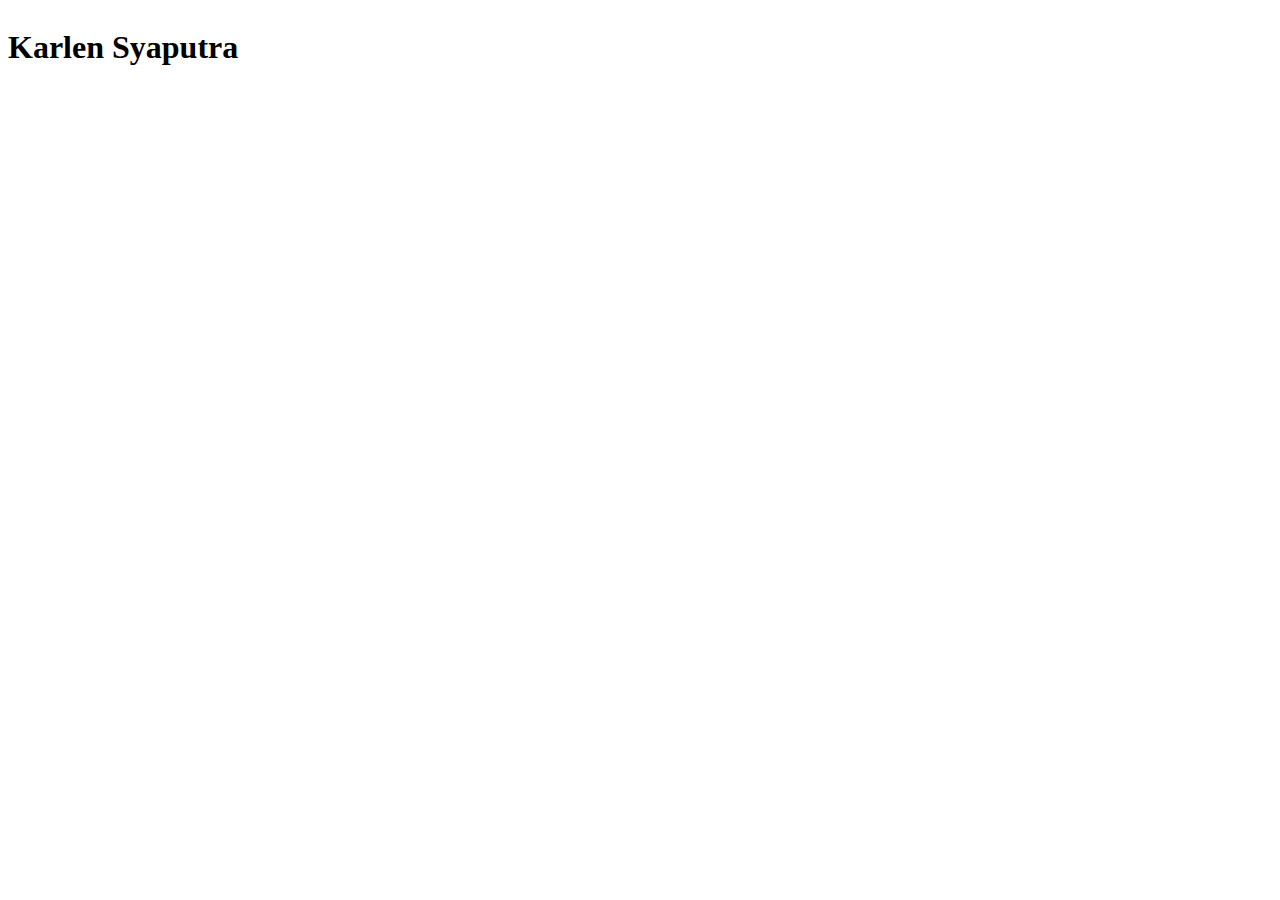
<file: tessss.html>
<!DOCTYPE html>
<html>
<head>
  <title>Teks Bergerak dalam Marquee</title>
  <style>
    .marquee-container {
      width: 100%;
      overflow: hidden;
    }

    .marquee-content {
      display: inline-block;
      white-space: nowrap;
      animation: marqueeAnimation 10s linear infinite;
    }

    @keyframes marqueeAnimation {
      0%, 100% {
        transform: translateX(0);
      }
      50% {
        transform: translateX(-100%);
      }
    }
  </style>
</head>
<body>
  <div class="marquee-container">
    <div class="marquee-content">
      <span>
        <h1>Karlen Syaputra</h1>
      </span>
    
    </div>
  </div>
</body>
</html>
</file>
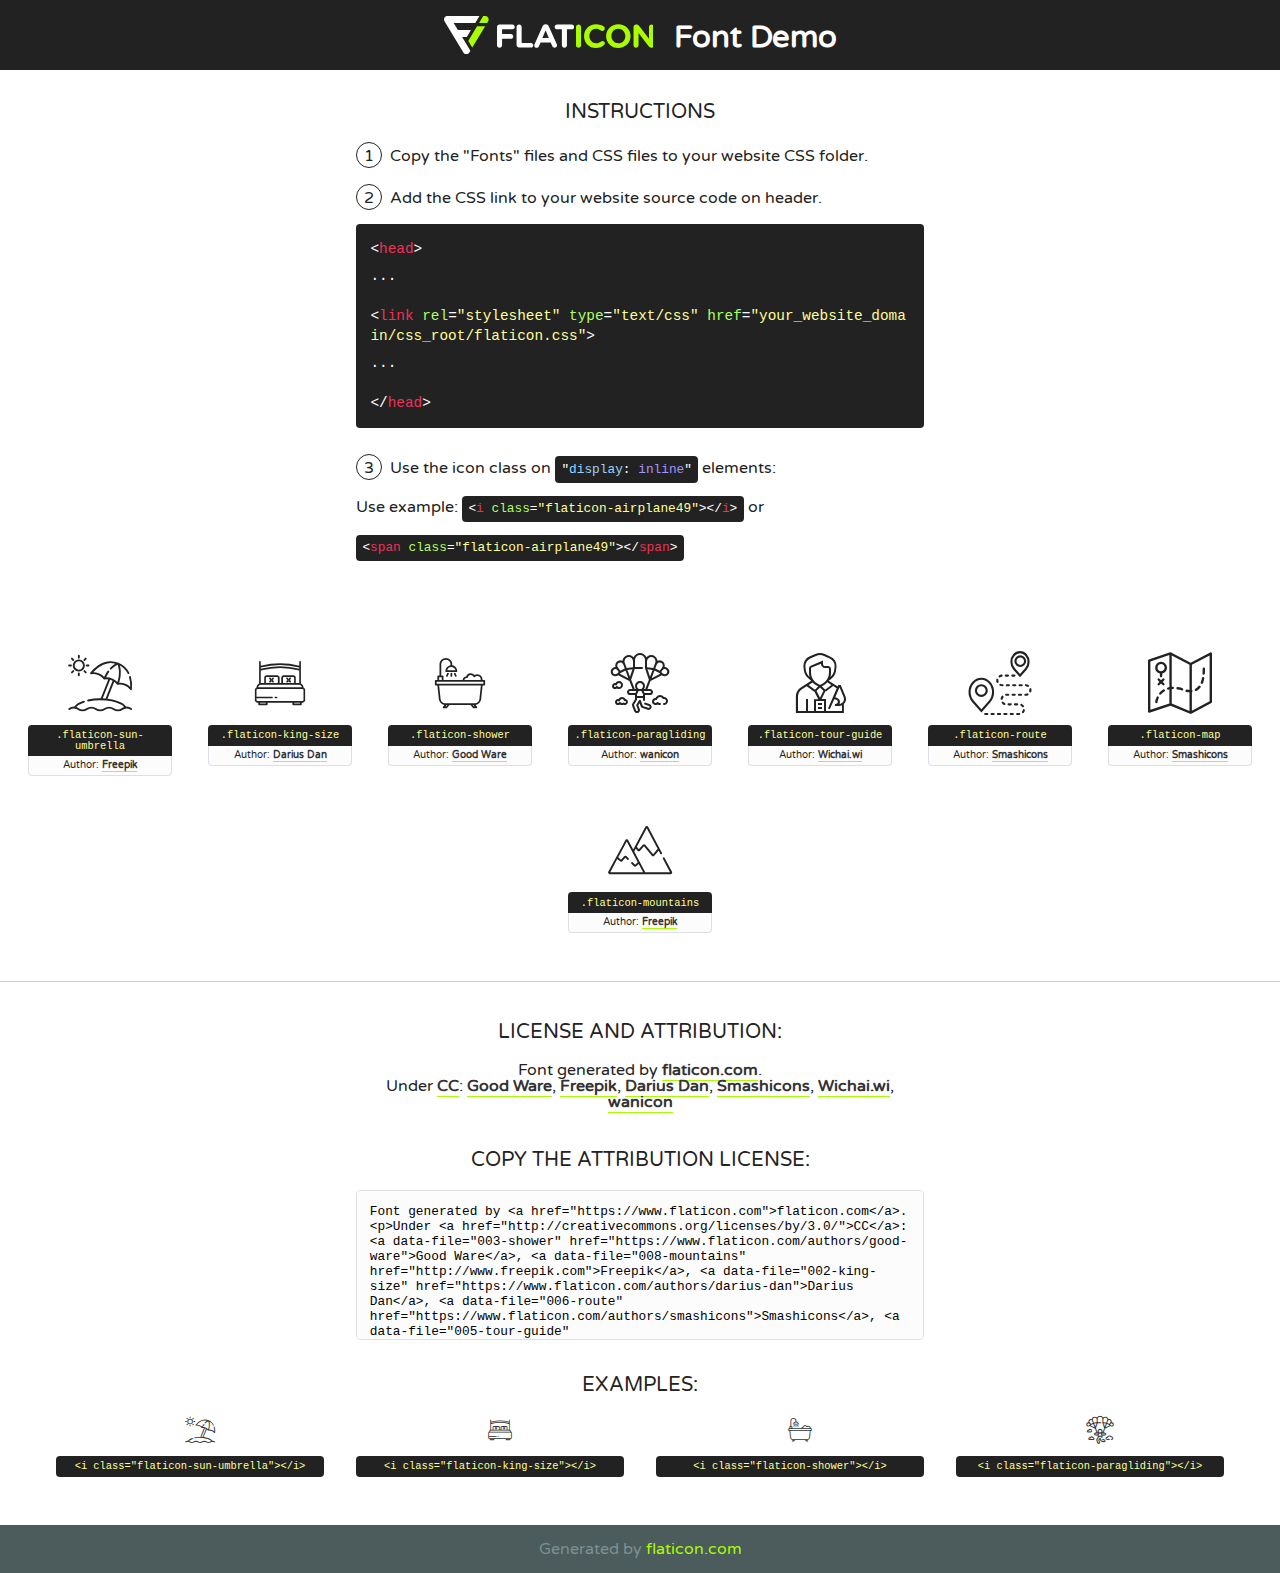
<file: fonts/flaticon/font/flaticon.html>
<!DOCTYPE html>
<!--
  Flaticon icon font: Flaticon
  Creation date: 22/08/2019 02:16
-->
<html>
<!DOCTYPE html>
<html>

<head>
    <title>Flaticon WebFont</title>
    <link href="http://fonts.googleapis.com/css?family=Varela+Round" rel="stylesheet" type="text/css" />
    <link rel="stylesheet" type="text/css" href="flaticon.css">
    <meta charset="UTF-8">
    <style>
    html, body, div, span, applet, object, iframe,
    h1, h2, h3, h4, h5, h6, p, blockquote, pre,
    a, abbr, acronym, address, big, cite, code,
    del, dfn, em, img, ins, kbd, q, s, samp,
    small, strike, strong, sub, sup, tt, var,
    b, u, i, center,
    dl, dt, dd, ol, ul, li,
    fieldset, form, label, legend,
    table, caption, tbody, tfoot, thead, tr, th, td,
    article, aside, canvas, details, embed, 
    figure, figcaption, footer, header, hgroup, 
    menu, nav, output, ruby, section, summary,
    time, mark, audio, video {
        margin: 0;
        padding: 0;
        border: 0;
        font-size: 100%;
        font: inherit;
        vertical-align: baseline;
    }
    /* HTML5 display-role reset for older browsers */
    article, aside, details, figcaption, figure, 
    footer, header, hgroup, menu, nav, section {
        display: block;
    }
    body {
        line-height: 1;
    }
    ol, ul {
        list-style: none;
    }
    blockquote, q {
        quotes: none;
    }
    blockquote:before, blockquote:after,
    q:before, q:after {
        content: '';
        content: none;
    }
    table {
        border-collapse: collapse;
        border-spacing: 0;
    }
    body {
        font-family: 'Varela Round', Helvetica, Arial, sans-serif;
        font-size: 16px;
        color: #222;
    }
    a {
        color: #333;
        border-bottom: 1px solid #a9fd00;
        font-weight: bold;
        text-decoration: none;
    }
    * {
        -moz-box-sizing: border-box;
        -webkit-box-sizing: border-box;
        box-sizing: border-box;
        margin: 0;
        padding: 0;
    }
    [class^="flaticon-"]:before, [class*=" flaticon-"]:before, [class^="flaticon-"]:after, [class*=" flaticon-"]:after {
        font-family: Flaticon;
        font-size: 30px;
        font-style: normal;
        margin-left: 20px;
        color: #333;
    }
    .wrapper {
        max-width: 600px;
        margin: auto;
        padding: 0 1em;
    }
    .title {
        font-size: 1.25em;
        text-align: center;
        margin-bottom: 1em;
        text-transform: uppercase;
    }
    header {
        text-align: center;
        background-color: #222;
        color: #fff;
        padding: 1em;
    }
    header .logo {
        width: 210px;
        height: 38px;
        display: inline-block;
        vertical-align: middle;
        margin-right: 1em;
        border: none;
    }
    header strong {
        font-size: 1.95em;
        font-weight: bold;
        vertical-align: middle;
        margin-top: 5px;
        display: inline-block;
    }
    .demo {
        margin: 2em auto;
        line-height: 1.25em;
    }
    .demo ul li {
        margin-bottom: 1em;
    }
    .demo ul li .num {
        color: #222;
        border-radius: 20px;
        display: inline-block;
        width: 26px;
        padding: 3px;
        height: 26px;
        text-align: center;
        margin-right: 0.5em;
        border: 1px solid #222;
    }
    .demo ul li code {
        background-color: #222;
        border-radius: 4px;
        padding: 0.25em 0.5em;
        display: inline-block;
        color: #fff;
        font-family: Consolas,Monaco,Lucida Console,Liberation Mono,DejaVu Sans Mono,Bitstream Vera Sans Mono,Courier New, monospace;
        font-weight: lighter;
        margin-top: 1em;
        font-size: 0.8em;
        word-break: break-all;
    }
    .demo ul li code.big {
        padding: 1em;
        font-size: 0.9em;
    }
    .demo ul li code .red {
        color: #EF3159;
    }
    .demo ul li code .green {
        color: #ACFF65;
    }
    .demo ul li code .yellow {
        color: #FFFF99;
    }
    .demo ul li code .blue {
        color: #99D3FF;
    }
    .demo ul li code .purple {
        color: #A295FF;
    }
    .demo ul li code .dots {
        margin-top: 0.5em;
        display: block;
    }
    #glyphs {
        border-bottom: 1px solid #ccc;
        padding: 2em 0;
        text-align: center;
    }
    .glyph {
        display: inline-block;
        width: 9em;
        margin: 1em;
        text-align: center;
        vertical-align: top;
        background: #FFF;
    }
    .glyph .glyph-icon {
        padding: 10px;
        display: block;
        font-family:"Flaticon";
        font-size: 64px;
        line-height: 1;
    }
    .glyph .glyph-icon:before {
        font-size: 64px;
        color: #222;
        margin-left: 0;
    }
    .class-name {
        font-size: 0.65em;
        background-color: #222;
        color: #fff;
        border-radius: 4px 4px 0 0;
        padding: 0.5em;
        color: #FFFF99;
        font-family: Consolas,Monaco,Lucida Console,Liberation Mono,DejaVu Sans Mono,Bitstream Vera Sans Mono,Courier New, monospace;
    }
    .author-name {
        font-size: 0.6em;
        background-color: #fcfcfd;
        border: 1px solid #DEDEE4;
        border-top: 0;
        border-radius: 0 0 4px 4px;
        padding: 0.5em;
    }
    .class-name:last-child {
        font-size: 10px;
        color:#888;
    }
    .class-name:last-child a {
        font-size: 10px;
        color:#555;
    }
    .class-name:last-child a:hover {
        color:#a9fd00;
    }
    .glyph > input {
        display: block;
        width: 100px;
        margin: 5px auto;
        text-align: center;
        font-size: 12px;
        cursor: text;
    }
    .glyph > input.icon-input {
        font-family:"Flaticon";
        font-size: 16px;
        margin-bottom: 10px;
    }
    .attribution .title {
        margin-top: 2em;
    }
    .attribution textarea {
        background-color: #fcfcfd;
        padding: 1em;
        border: none;
        box-shadow: none;
        border: 1px solid #DEDEE4;
        border-radius: 4px;
        resize: none;
        width: 100%;
        height: 150px;
        font-size: 0.8em;
        font-family: Consolas,Monaco,Lucida Console,Liberation Mono,DejaVu Sans Mono,Bitstream Vera Sans Mono,Courier New, monospace;
        -webkit-appearance: none;
    }
    .iconsuse {
        margin: 2em auto;
        text-align: center;
        max-width: 1200px;
    }
    .iconsuse:after {
        content: '';
        display: table;
        clear: both;
    }
    .iconsuse .image {
        float: left;
        width: 25%;
        padding: 0 1em;
    }
    .iconsuse .image p {
        margin-bottom: 1em;
    }
    .iconsuse .image span {
        display: block;
        font-size: 0.65em;
        background-color: #222;
        color: #fff;
        border-radius: 4px;
        padding: 0.5em;
        color: #FFFF99;
        margin-top: 1em;
        font-family: Consolas,Monaco,Lucida Console,Liberation Mono,DejaVu Sans Mono,Bitstream Vera Sans Mono,Courier New, monospace;
    }
    #footer {
        text-align: center;
        background-color: #4C5B5C;
        color: #7c9192;
        padding: 1em;
    }
    #footer a {
        border: none;
        color: #a9fd00;
        font-weight: normal;
    }
    @media (max-width: 960px) {
        .iconsuse .image {
            width: 50%;
        }
    }
    @media (max-width: 560px) {
        .iconsuse .image {
            width: 100%;
        }
    }
    </style>
</head>

<body class="characters-off">

    <header>
        <a href="https://www.flaticon.com" target="_blank" class="logo">
            <svg version="1.1" xmlns="http://www.w3.org/2000/svg" xmlns:xlink="http://www.w3.org/1999/xlink" xmlns:a="http://ns.adobe.com/AdobeSVGViewerExtensions/3.0/" viewBox="0 0 560.875 102.036" enable-background="new 0 0 560.875 102.036" xml:space="preserve">
                <defs>
                </defs>
                <g>
                    <g class="letters">
                        <path fill="#ffffff" d="M141.596,29.675c0-3.777,2.985-6.767,6.764-6.767h34.438c3.426,0,6.15,2.728,6.15,6.15
                        c0,3.43-2.724,6.149-6.15,6.149h-27.674v13.091h23.719c3.429,0,6.151,2.724,6.151,6.15c0,3.43-2.723,6.149-6.151,6.149h-23.719
                        v17.574c0,3.773-2.986,6.761-6.764,6.761c-3.779,0-6.764-2.989-6.764-6.761V29.675z"></path>
                        <path fill="#ffffff" d="M193.844,29.149c0-3.781,2.985-6.767,6.764-6.767c3.776,0,6.763,2.985,6.763,6.767v42.957h25.039
                        c3.426,0,6.149,2.726,6.149,6.153c0,3.425-2.723,6.15-6.149,6.15h-31.802c-3.779,0-6.764-2.986-6.764-6.768V29.149z"></path>
                        <path fill="#ffffff" d="M241.891,75.71l21.438-48.407c1.492-3.341,4.215-5.357,7.906-5.357h0.792
                        c3.686,0,6.323,2.017,7.815,5.357l21.439,48.407c0.436,0.967,0.701,1.845,0.701,2.723c0,3.602-2.809,6.501-6.414,6.501
                        c-3.161,0-5.269-1.845-6.499-4.655l-4.132-9.661h-27.059l-4.301,10.102c-1.144,2.631-3.426,4.214-6.237,4.214
                        c-3.517,0-6.24-2.81-6.24-6.325C241.1,77.64,241.451,76.677,241.891,75.71z M279.932,58.666l-8.521-20.297l-8.526,20.297H279.932
                        z"></path>
                        <path fill="#ffffff" d="M314.864,35.387H301.86c-3.429,0-6.239-2.813-6.239-6.238c0-3.429,2.811-6.24,6.239-6.24h39.533
                        c3.426,0,6.237,2.811,6.237,6.24c0,3.425-2.811,6.238-6.237,6.238h-13.001v42.785c0,3.773-2.99,6.761-6.764,6.761
                        c-3.779,0-6.764-2.989-6.764-6.761V35.387z"></path>
                        <path fill="#A9FD00" d="M352.615,29.149c0-3.781,2.985-6.767,6.767-6.767c3.774,0,6.761,2.985,6.761,6.767v49.024
                        c0,3.773-2.987,6.761-6.761,6.761c-3.781,0-6.767-2.989-6.767-6.761V29.149z"></path>
                        <path fill="#A9FD00" d="M374.132,53.836v-0.179c0-17.481,13.178-31.801,32.065-31.801c9.22,0,15.459,2.458,20.557,6.238
                        c1.402,1.054,2.637,2.985,2.637,5.357c0,3.692-2.985,6.59-6.681,6.59c-1.845,0-3.071-0.702-4.044-1.319
                        c-3.776-2.813-7.729-4.393-12.562-4.393c-10.364,0-17.831,8.611-17.831,19.154v0.173c0,10.542,7.291,19.329,17.831,19.329
                        c5.715,0,9.492-1.756,13.359-4.834c1.049-0.874,2.458-1.491,4.039-1.491c3.429,0,6.325,2.813,6.325,6.236
                        c0,2.106-1.056,3.78-2.282,4.834c-5.539,4.834-12.036,7.733-21.878,7.733C387.572,85.464,374.132,71.493,374.132,53.836z"></path>
                        <path fill="#A9FD00" d="M433.009,53.836v-0.179c0-17.481,13.79-31.801,32.766-31.801c18.981,0,32.592,14.143,32.592,31.628v0.173
                        c0,17.483-13.785,31.807-32.769,31.807C446.625,85.464,433.009,71.32,433.009,53.836z M484.224,53.836v-0.179
                        c0-10.539-7.725-19.326-18.626-19.326c-10.893,0-18.449,8.611-18.449,19.154v0.173c0,10.542,7.73,19.329,18.626,19.329
                        C476.676,72.986,484.224,64.378,484.224,53.836z"></path>
                        <path fill="#A9FD00" d="M506.233,29.321c0-3.774,2.99-6.763,6.767-6.763h1.401c3.252,0,5.183,1.583,7.029,3.953l26.093,34.265
                        V29.059c0-3.692,2.99-6.677,6.681-6.677c3.683,0,6.671,2.985,6.671,6.677v48.934c0,3.78-2.987,6.765-6.764,6.765h-0.436
                        c-3.257,0-5.188-1.581-7.034-3.953l-27.056-35.492v32.944c0,3.687-2.985,6.676-6.678,6.676c-3.683,0-6.673-2.989-6.673-6.676
                        V29.321z"></path>
                    </g>
                    <g class="insignia">
                        <path fill="#ffffff" d="M48.372,56.137h12.517l11.156-18.537H37.186L25.688,18.539h57.825L94.668,0H9.271
                        C5.925,0,2.842,1.801,1.198,4.716c-1.644,2.907-1.593,6.482,0.134,9.343l50.38,83.501c1.678,2.781,4.689,4.476,7.938,4.476
                        c3.246,0,6.257-1.695,7.935-4.476l2.898-4.804L48.372,56.137z"></path>
                        <g class="i">
                            <path fill="#A9FD00" d="M93.575,18.539h0.031v0.004l21.652,0.004l2.705-4.488c1.727-2.861,1.778-6.436,0.133-9.343
                            C116.454,1.801,113.371,0,110.026,0h-5.294L93.575,18.539z"></path>
                            <polygon fill="#A9FD00" points="88.291,27.356 64.725,66.486 75.519,84.404 109.942,27.356"></polygon>
                        </g>
                    </g>
                </g>
            </svg>
        </a>
        <strong>Font Demo</strong>
    </header>


    <section class="demo wrapper">

        <p class="title">Instructions</p>

        <ul>
            <li>
                <span class="num">1</span>Copy the "Fonts" files and CSS files to your website CSS folder.
            </li>
            <li>
                <span class="num">2</span>Add the CSS link to your website source code on header.
                <code class="big">
                    &lt;<span class="red">head</span>&gt;
                    <br/><span class="dots">...</span>
                    <br/>&lt;<span class="red">link</span> <span class="green">rel</span>=<span class="yellow">"stylesheet"</span> <span class="green">type</span>=<span class="yellow">"text/css"</span> <span class="green">href</span>=<span class="yellow">"your_website_domain/css_root/flaticon.css"</span>&gt;
                    <br/><span class="dots">...</span>
                    <br/>&lt;/<span class="red">head</span>&gt;
                </code>
            </li>

            <li>
                <p>
                    <span class="num">3</span>Use the icon class on <code>"<span class="blue">display</span>:<span class="purple"> inline</span>"</code> elements:
                    <br />
                    Use example: <code>&lt;<span class="red">i</span> <span class="green">class</span>=<span class="yellow">&quot;flaticon-airplane49&quot;</span>&gt;&lt;/<span class="red">i</span>&gt;</code> or <code>&lt;<span class="red">span</span> <span class="green">class</span>=<span class="yellow">&quot;flaticon-airplane49&quot;</span>&gt;&lt;/<span class="red">span</span>&gt;</code>
            </li>
        </ul>

    </section>




   <section id="glyphs">          
    
      
        <div class="glyph"><div class="glyph-icon flaticon-sun-umbrella"></div>
            <div class="class-name">.flaticon-sun-umbrella</div>
            <div class="author-name">Author: <a data-file="001-sun-umbrella" href="http://www.freepik.com">Freepik</a> </div> 
        </div>        
        
        <div class="glyph"><div class="glyph-icon flaticon-king-size"></div>
            <div class="class-name">.flaticon-king-size</div>
            <div class="author-name">Author: <a data-file="002-king-size" href="https://www.flaticon.com/authors/darius-dan">Darius Dan</a> </div> 
        </div>        
        
        <div class="glyph"><div class="glyph-icon flaticon-shower"></div>
            <div class="class-name">.flaticon-shower</div>
            <div class="author-name">Author: <a data-file="003-shower" href="https://www.flaticon.com/authors/good-ware">Good Ware</a> </div> 
        </div>        
        
        <div class="glyph"><div class="glyph-icon flaticon-paragliding"></div>
            <div class="class-name">.flaticon-paragliding</div>
            <div class="author-name">Author: <a data-file="004-paragliding" href="https://www.flaticon.com/authors/wanicon">wanicon</a> </div> 
        </div>        
        
        <div class="glyph"><div class="glyph-icon flaticon-tour-guide"></div>
            <div class="class-name">.flaticon-tour-guide</div>
            <div class="author-name">Author: <a data-file="005-tour-guide" href="https://www.flaticon.com/authors/wichaiwi">Wichai.wi</a> </div> 
        </div>        
        
        <div class="glyph"><div class="glyph-icon flaticon-route"></div>
            <div class="class-name">.flaticon-route</div>
            <div class="author-name">Author: <a data-file="006-route" href="https://www.flaticon.com/authors/smashicons">Smashicons</a> </div> 
        </div>        
        
        <div class="glyph"><div class="glyph-icon flaticon-map"></div>
            <div class="class-name">.flaticon-map</div>
            <div class="author-name">Author: <a data-file="007-map" href="https://www.flaticon.com/authors/smashicons">Smashicons</a> </div> 
        </div>        
        
        <div class="glyph"><div class="glyph-icon flaticon-mountains"></div>
            <div class="class-name">.flaticon-mountains</div>
            <div class="author-name">Author: <a data-file="008-mountains" href="http://www.freepik.com">Freepik</a> </div> 
        </div>        
        

    </section>



    <section class="attribution wrapper"   style="text-align:center;">

      <div class="title">License and attribution:</div><div class="attrDiv">Font generated by <a href="https://www.flaticon.com">flaticon.com</a>. <div><p>Under <a href="http://creativecommons.org/licenses/by/3.0/">CC</a>: <a data-file="003-shower" href="https://www.flaticon.com/authors/good-ware">Good Ware</a>, <a data-file="008-mountains" href="http://www.freepik.com">Freepik</a>, <a data-file="002-king-size" href="https://www.flaticon.com/authors/darius-dan">Darius Dan</a>, <a data-file="006-route" href="https://www.flaticon.com/authors/smashicons">Smashicons</a>, <a data-file="005-tour-guide" href="https://www.flaticon.com/authors/wichaiwi">Wichai.wi</a>, <a data-file="004-paragliding" href="https://www.flaticon.com/authors/wanicon">wanicon</a></p>  </div>
      </div>
      <div class="title">Copy the Attribution License:</div>

    <textarea onclick="this.focus();this.select();">Font generated by &lt;a href=&quot;https://www.flaticon.com&quot;&gt;flaticon.com&lt;/a&gt;. <p>Under <a href="http://creativecommons.org/licenses/by/3.0/">CC</a>: <a data-file="003-shower" href="https://www.flaticon.com/authors/good-ware">Good Ware</a>, <a data-file="008-mountains" href="http://www.freepik.com">Freepik</a>, <a data-file="002-king-size" href="https://www.flaticon.com/authors/darius-dan">Darius Dan</a>, <a data-file="006-route" href="https://www.flaticon.com/authors/smashicons">Smashicons</a>, <a data-file="005-tour-guide" href="https://www.flaticon.com/authors/wichaiwi">Wichai.wi</a>, <a data-file="004-paragliding" href="https://www.flaticon.com/authors/wanicon">wanicon</a></p>  
     </textarea>

    </section>

    <section class="iconsuse">

          <div class="title">Examples:</div>            
             
            <div class="image">
                <p>
                    <i class="glyph-icon flaticon-sun-umbrella"></i> 
                    <span>&lt;i class=&quot;flaticon-sun-umbrella&quot;&gt;&lt;/i&gt;</span>
                </p>
            </div>
            
            <div class="image">
                <p>
                    <i class="glyph-icon flaticon-king-size"></i> 
                    <span>&lt;i class=&quot;flaticon-king-size&quot;&gt;&lt;/i&gt;</span>
                </p>
            </div>
            
            <div class="image">
                <p>
                    <i class="glyph-icon flaticon-shower"></i> 
                    <span>&lt;i class=&quot;flaticon-shower&quot;&gt;&lt;/i&gt;</span>
                </p>
            </div>
            
            <div class="image">
                <p>
                    <i class="glyph-icon flaticon-paragliding"></i> 
                    <span>&lt;i class=&quot;flaticon-paragliding&quot;&gt;&lt;/i&gt;</span>
                </p>
            </div>
                       
        </div>
                            
    </section>

<div id="footer">
    <div>Generated by <a href="https://www.flaticon.com">flaticon.com</a>
    </div>
</div>



</body>
</html>
</file>
<file: fonts/flaticon/font/flaticon.css>
/*
  	Flaticon icon font: Flaticon
  	Creation date: 22/08/2019 02:16
  	*/

@font-face {
  font-family: "Flaticon";
  src: url("./Flaticon.eot");
  src: url("./Flaticon.eot?#iefix") format("embedded-opentype"),
       url("./Flaticon.woff2") format("woff2"),
       url("./Flaticon.woff") format("woff"),
       url("./Flaticon.ttf") format("truetype"),
       url("./Flaticon.svg#Flaticon") format("svg");
  font-weight: normal;
  font-style: normal;
}

@media screen and (-webkit-min-device-pixel-ratio:0) {
  @font-face {
    font-family: "Flaticon";
    src: url("./Flaticon.svg#Flaticon") format("svg");
  }
}

[class^="flaticon-"]:before, [class*=" flaticon-"]:before,
[class^="flaticon-"]:after, [class*=" flaticon-"]:after {   
  font-family: Flaticon;
        font-size: 20px;
font-style: normal;
margin-left: 20px;
}

.flaticon-sun-umbrella:before { content: "\f100"; }
.flaticon-king-size:before { content: "\f101"; }
.flaticon-shower:before { content: "\f102"; }
.flaticon-paragliding:before { content: "\f103"; }
.flaticon-tour-guide:before { content: "\f104"; }
.flaticon-route:before { content: "\f105"; }
.flaticon-map:before { content: "\f106"; }
.flaticon-mountains:before { content: "\f107"; }
</file>
